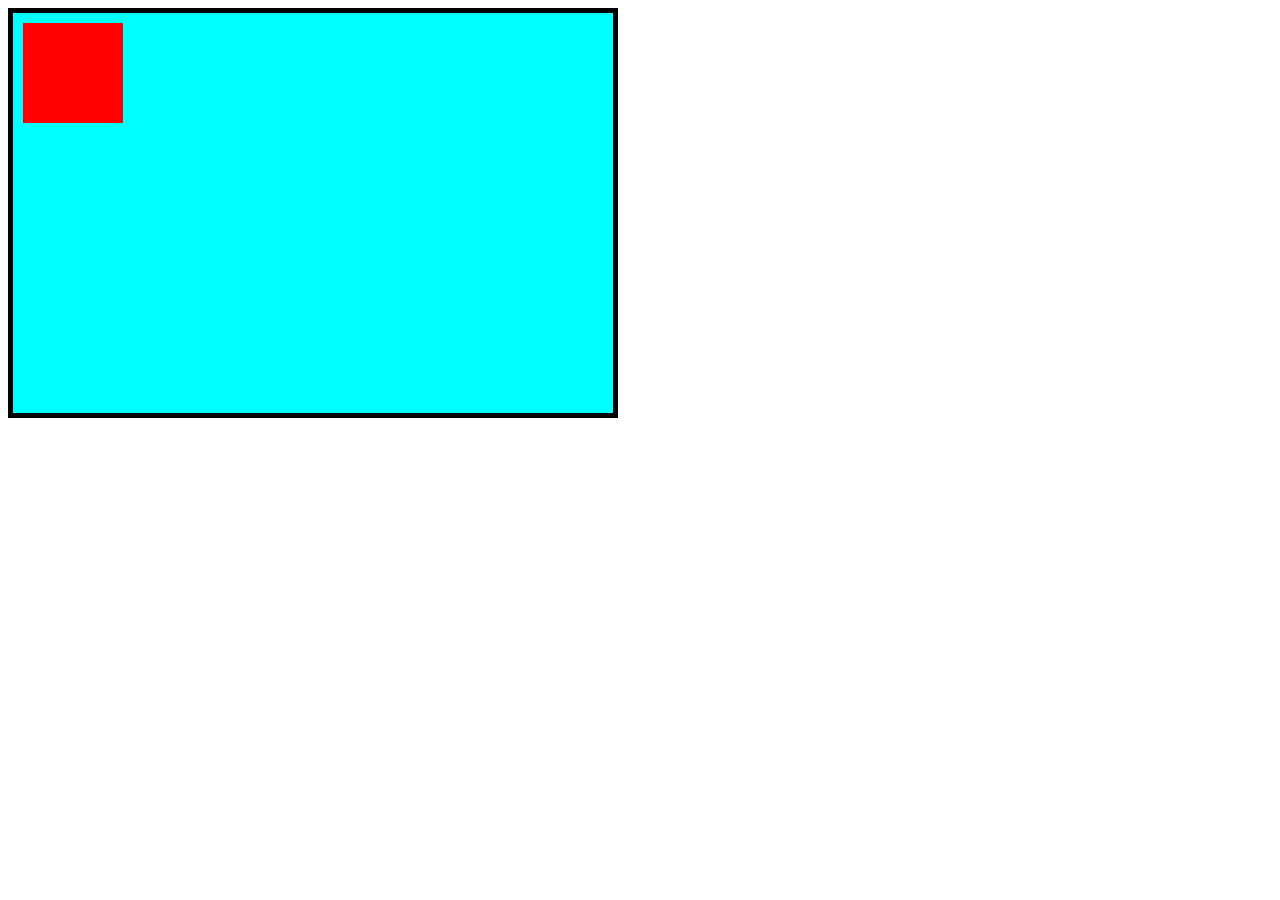
<file: index.html>
<!DOCTYPE html>
<html>
    <head>
        <title>TEST</title>
        <link rel="stylesheet" href="style.css">
    </head>
    <body>

        <canvas id="canvas" height="400" width="600"></canvas>
        <script src="script.js"></script>

    </body>
</html>
</file>
<file: style.css>
#canvas {
    border: 5px solid black;
    background-color: aqua;
}
</file>
